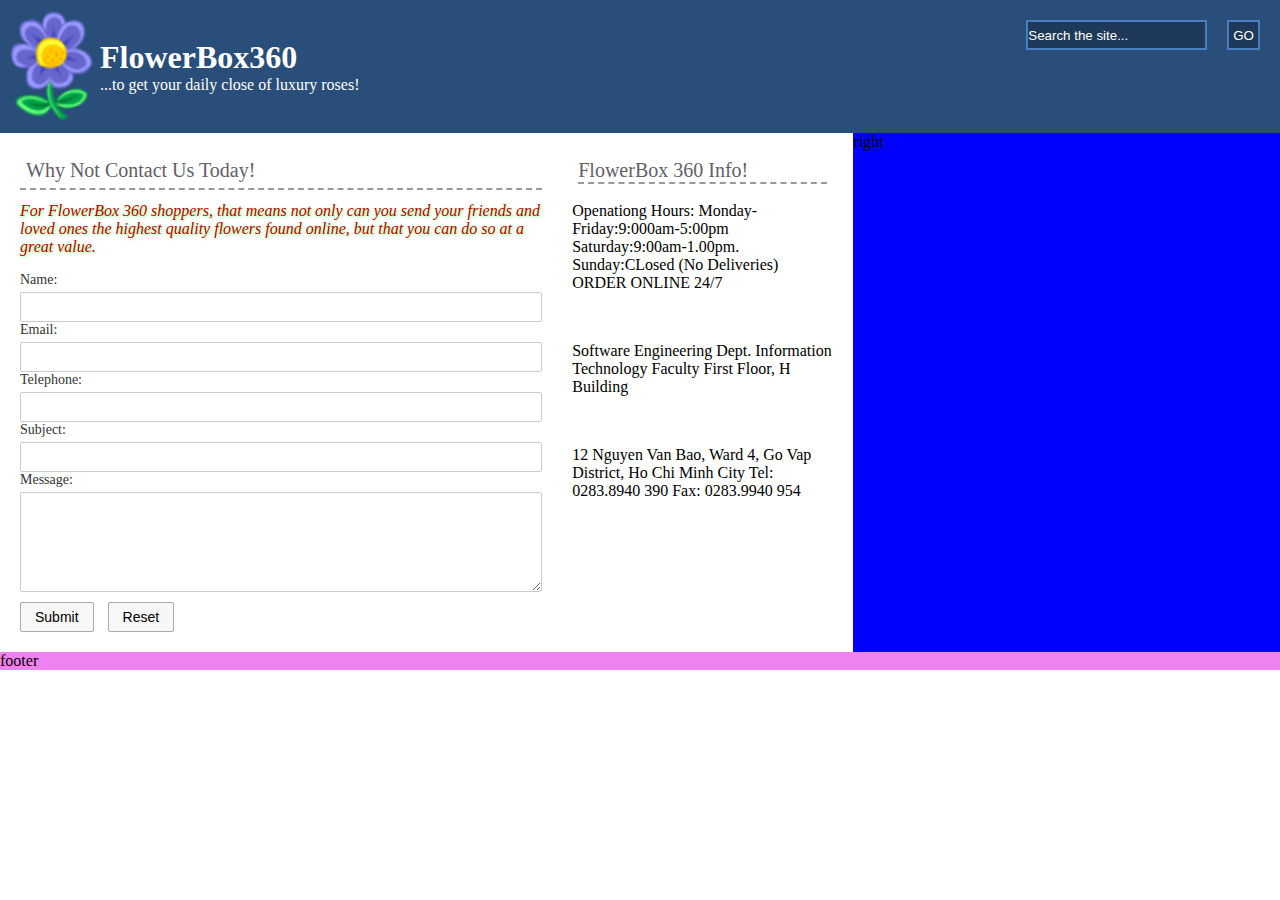
<file: Bai02/index.html>
<!DOCTYPE html>
<html lang="en">
<head>
    <meta charset="UTF-8">
    <meta name="viewport" content="width=device-width, initial-scale=1.0">
    <title>Bai 02</title>
    <link rel="stylesheet" href="style.css">
</head>
<body>
    <div id="container">
        <div id="header-left">
            <div class="logo">
                <img src="/img/flower.png" alt="" class="header__logo">
                <div class="header__logo-text">
                    <h1 style="color: #fff;">FlowerBox360</h1>
                    <span class="header__logo-description">...to get your daily close of luxury roses!</span>
                </div>
            </div>
        </div>

        <div class="header-right">
            <div class="form">
                <input type="text" class="nav__search" placeholder="Search the site...">
                <input type="submit" class="nav__submit" value="GO">
            </div>
        </div>
        <div id="content-left">
            <div class="content-left__main">
                <div class="content-left__main-des">
                    <h2 class="content-heading">Why Not Contact Us Today!</h2>
                    <hr>
                    <p class="content-intro">
                        <em>
                        For FlowerBox 360 shoppers, that means not only can you send your 
                        friends and loved ones the highest quality flowers found online, 
                        but that you can do so at a great value.
                        </em>
                    </p>

                    <form class="contact-form">
                        <div class="form-row">
                        <label for="name">Name:</label>
                        <input type="text" id="name" name="name">
                        </div>

                        <div class="form-row">
                        <label for="email">Email:</label>
                        <input type="email" id="email" name="email">
                        </div>

                        <div class="form-row">
                        <label for="telephone">Telephone:</label>
                        <input type="text" id="telephone" name="telephone">
                        </div>

                        <div class="form-row">
                        <label for="subject">Subject:</label>
                        <input type="text" id="subject" name="subject">
                        </div>

                        <div class="form-row full-width">
                        <label for="message">Message:</label>
                        <textarea id="message" name="message"></textarea>
                        </div>

                        <div class="form-actions">
                        <input type="submit" value="Submit">
                        <input type="reset" value="Reset">
                        </div>
                    </form>
                    </div>

                <div class="content-left__main-info">
                    <h2 class="content-left__main-info-heading">
                        FlowerBox 360 Info!
                        <hr>
                    </h2>

                    <p class="content-left__main-info--part1">
                        Openationg Hours:
                        Monday-Friday:9:000am-5:00pm
                        Saturday:9:00am-1.00pm.
                        Sunday:CLosed (No Deliveries)
                        ORDER ONLINE 24/7
                    </p>

                    <p class="content-left__main-info--part2">
                        Software Engineering Dept.
                        Information Technology Faculty
                        First Floor, H Building
                    </p>

                    <p class="content-left__main-info--part3">
                        
                        12 Nguyen Van Bao, Ward 4,
                        Go Vap District, Ho Chi Minh City
                        Tel: 0283.8940 390
                        Fax: 0283.9940 954

                    </p>
                </div>
            </div>
        </div>
        <div id="content-right">right</div>
        <div id="footer">footer</div>
    </div>
</body>
</html>
</file>
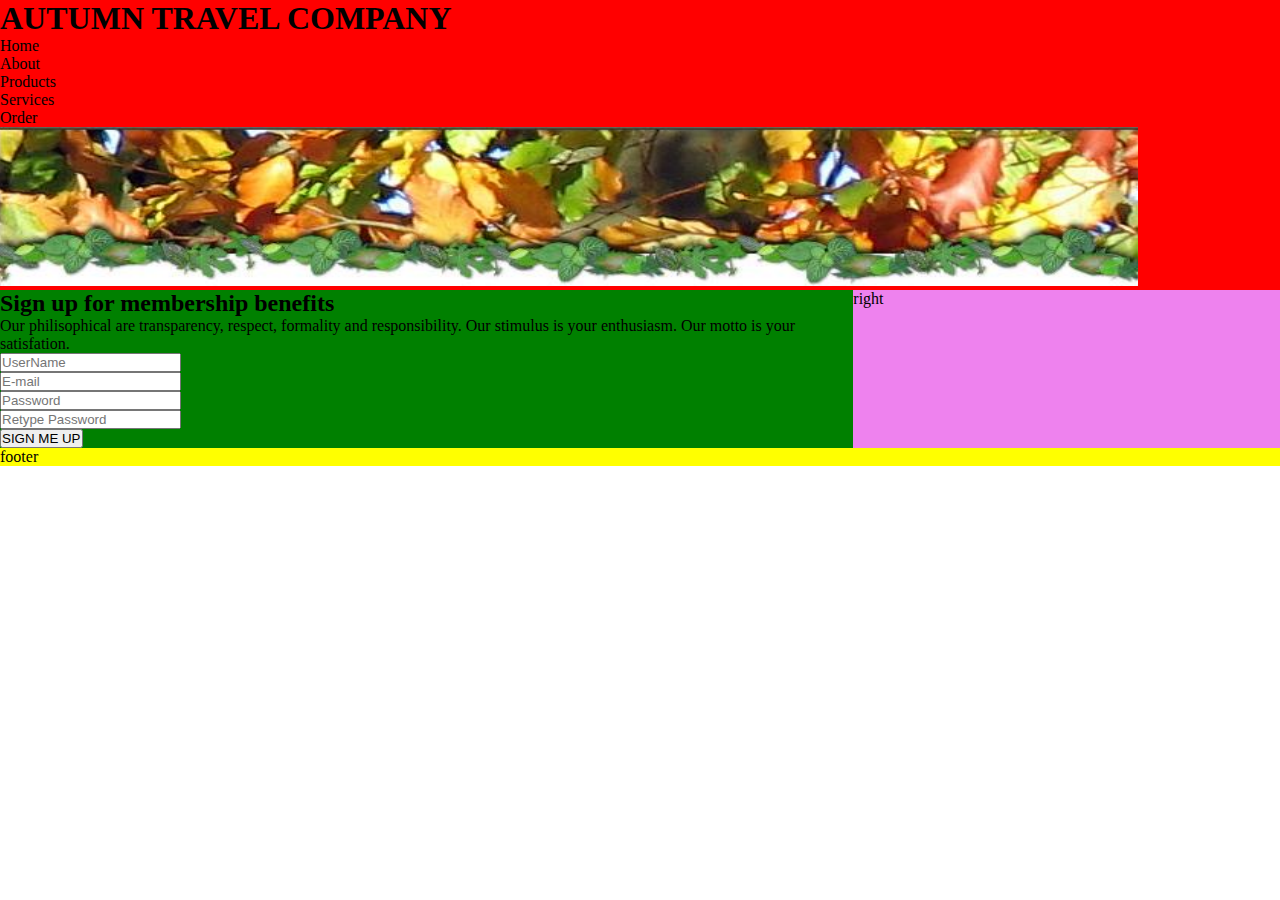
<file: Bai03/index.html>
<!DOCTYPE html>
<html lang="en">
<head>
    <meta charset="UTF-8">
    <meta name="viewport" content="width=device-width, initial-scale=1.0">
    <title>Bai 3</title>
    <link rel="stylesheet" href="style.css">
</head>
<body>
    <div id="container">
        <div class="header">
            <div class="header__heading">
                <h1>AUTUMN TRAVEL COMPANY</h1>
            </div>
            <div class="header__menu">
                <ul class="header__menu-btn">
                    <li>Home</li>
                    <li>About</li>
                    <li>Products</li>
                    <li>Services </li>
                    <li>Order</li>
                </ul>
            </div>

            <div class="header__menu-img">
                <img src="/img/picture.png" alt="">
            </div>
        </div>

        <div class="content-left">
            <h2 class="content-left__heading">
                Sign up for membership benefits
            </h2>

            <p class="content-left__descreption">
                Our philisophical are transparency, respect,
                formality and responsibility. Our stimulus is your enthusiasm. 
                Our motto is your satisfation.
            </p>

            <div class="content-left__form">
                <form action="" class="content-left__form-row">
                    <input type="text" name="" id="" placeholder="UserName"> <br>
                    <input type="email" name="" id="" placeholder="E-mail"> <br>
                    <input type="password" name="" id="" placeholder="Password"> <br>
                    <input type="password" name="" id="" placeholder="Retype Password"> <br>

                    <button>SIGN ME UP</button>
                </form>
            </div>
        </div>
        <div class="content-right">right</div>
        <div class="footer">footer</div>
    </div>
</body>
</html>
</file>
<file: Bai02/style.css>
* {
    margin: 0;
    padding: 0;
    box-sizing: border-box;
}

#container {
    display: grid;
    grid-template-areas: "header-left header-right header-right" "content-left content-left content-right" "footer footer footer";
    grid-template-columns: 1fr 1fr 1fr;
}


/* Header left */
#header-left {
    grid-area: header-left;
    background-color:#294E79;
}

.logo {
    display: flex;
    align-items: center;
}

.header__logo {
    width: 100px;
}

.header__logo-description {
    color: #fff;
}


/* header right */
.header-right {
    grid-area: header-right;
    background-color: #294E79;
    
}

.form {
    gap: 20px;
    display: flex;
    justify-content: flex-end;
    height: 30px;
    margin: 20px;
}

.nav__search {
    border: 2px solid #497EBF;
    background-color: rgba(28, 52, 81, 0.8);
    
}

input::placeholder {
    color: #fff; 
}

input[type="submit"] {
    color: #fff; 
}

.nav__submit {
    cursor: pointer;
    padding: 4px;
    border: 2px solid #497EBF;
    background-color: rgba(28, 52, 81, 0.8);
}


/* content-left */

#content-left {
  grid-area: content-left;
  padding: 20px;
  background: #fff;
}

.content-left__main {
    display: flex;
    gap: 30px;
}

.content-left__main-des {
    flex: 2;
}

.content-left__main-info {
    flex: 1;
}
.content-heading {
    font-size: 20px;
    font-weight: 400;
    color: #63606A;
    padding: 6px;
}
.content-heading + hr {
    border: none;
    border-top: 2px dashed #999;
    margin-bottom: 12px;
}

.content-intro {
    color: #b00;
    text-shadow: 1px 1px 3px #7f7;
    margin-bottom: 16px;
}

.contact-form .form-row {
    display: flex;
    flex-direction: column;
    flex: 1 1 45%; /* chiem khoang 45% hang*/
}

.contact-form .form-row.full-width {
  flex: 1 1 100%; /* chiem full chieu ngang */
}

.contact-form label {
    margin-bottom: 4px;
    font-size: 14px;
    color: #333;
}

.contact-form input,
.contact-form textarea {
  padding: 6px;
  border: 1px solid #ccc;
  border-radius: 2px;
  font-size: 14px;
}


.contact-form textarea {
  min-height: 100px;
  resize: vertical;
}

.form-actions {
  flex: 1 1 100%;
  margin-top: 10px;
}


.form-actions input {
  padding: 6px 14px;
  margin-right: 10px;
  border: 1px solid #aaa;
  background: #f7f7f7;
  cursor: pointer;
  color: #000;
}

.form-actions input:hover {
  background: #ddd;
}


.content-left__main-info-heading {
    font-size: 20px;
    font-weight: 400;
    color: #63606A;
    padding: 6px;
}

.content-left__main-info hr {
    border: none;
    border-top: 2px dashed #999;
    margin-bottom: 12px;
}

.content-left__main-info--part1,
.content-left__main-info--part2,
.content-left__main-info--part3 {
    margin-bottom: 50px;
}

#content-right {
    grid-area: content-right;
    background-color: blue;
}

#footer {
    grid-area: footer;
    background-color: violet;
}
</file>
<file: Bai03/style.css>
* {
    padding: 0;
    margin: 0;
    box-sizing: border-box;
}

#container {
    display: grid;
    grid-template-areas: 
        "header header" 
        "content-left content-right"
        "footer footer";
    grid-template-columns: 2fr 1fr;
}

.header {
    grid-area: header;
    background-color: red;
}

.content-left {
    grid-area: content-left;
    background-color: green;
}

.content-right {
    grid-area: content-right;
    background-color: violet;
}

.footer {
    grid-area: footer;
    background-color: yellow;
}
</file>
